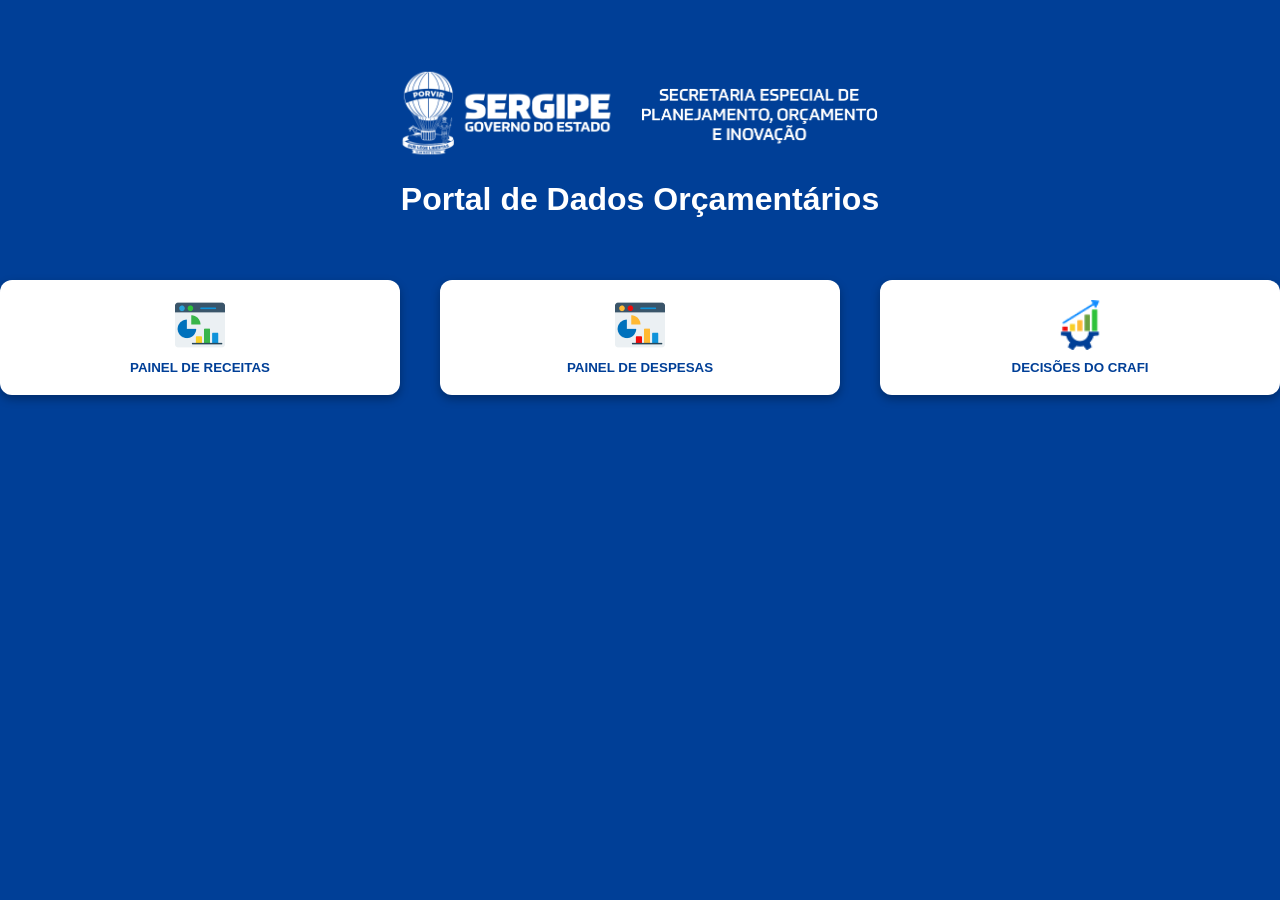
<file: layout dos paineis.html>
<!DOCTYPE html>
<html lang="pt-br">
<head>
    <meta charset="UTF-8">
    <title>Portal de Dados - Sergipe</title>
    <style>
        body { 
            margin: 0; 
            background-color: #003F97; 
            color: white; 
            font-family: 'Segoe UI', sans-serif;
            display: flex;
            flex-direction: column;
            align-items: center;
            min-height: 100vh;
            overflow: hidden;
        }

        /* TELA INICIAL */
        #home {
            display: flex;
            flex-direction: column;
            align-items: center;
            width: 100%;
            padding-top: 50px;
        }

        .logo-container { text-align: center; margin-bottom: 40px; }
        
        .secretaria-texto {
            font-size: 1.1rem;
            font-weight: bold;
            margin-bottom: 20px;
            text-transform: uppercase;
        }

        .logos-row {
            display: flex;
            justify-content: center;
            align-items: center;
            gap: 30px;
        }

        .logos-row img { height: 90px; }

        /* GRADE DE BOTÕES */
        .grid-botoes {
            display: grid;
            grid-template-columns: repeat(3, 1fr); 
            gap: 40px;
            width: 100%;
            max-width: 1400px;
        }

        .card-botao {
            background: white;
            color: #003F97;
            padding: 20px;
            border-radius: 12px;
            cursor: pointer;
            display: flex;
            flex-direction: column;
            align-items: center;
            font-weight: bold;
            border: none;
            box-shadow: 0 4px 10px rgba(0,0,0,0.3);
            transition: 0.2s;
        }

        .card-botao:hover { transform: scale(1.05); background: #f0f0f0; }
        .card-botao img { width: 50px; margin-bottom: 10px; }

        /* IFRAME E VOLTAR */
        #painel-exibicao {
            display: none; 
            width: 100vw;
            height: 100vh;
            border: none;
        }

        .btn-voltar {
            display: none;
            position: fixed;
            bottom: 20px;
            left: 50%;
            transform: translateX(-50%);
            background: white;
            color: #003F97;
            padding: 10px 25px;
            border-radius: 30px;
            font-weight: bold;
            border: none;
            cursor: pointer;
            z-index: 100;
            box-shadow: 0 4px 15px rgba(0,0,0,0.5);
        }
    </style>
</head>
<body>

    <div id="home">
        <div class="logo-container">
            <div class="secretaria-texto"></div>
            <div class="logos-row">
                <img src="FIGURAS/SERGIPE LOGO.svg" alt="Governo">
                <img src="FIGURAS/NOME.svg" alt="Portal">
            </div>
            <h1>Portal de Dados Orçamentários</h1>
        </div>

        <div class="grid-botoes">
            <button class="card-botao" onclick="abrirPainel('https://app.powerbi.com/view?r=eyJrIjoiMmUwZmY1ODgtZDE3MS00NTFlLWE2NDgtYzFjYzAxODk3NWMxIiwidCI6ImExYTA1MzAxLWJkMzEtNDI3NS05ODk5LTUzZmZiN2M1YjgyZCJ9')">
                <img src="FIGURAS/RECEITA.png"> PAINEL DE RECEITAS
            </button>
            <button class="card-botao" onclick="abrirPainel('https://app.powerbi.com/view?r=eyJrIjoiMjFiZjI0OTktY2RjYy00M2EyLTlmM2ItZWQ2ZmVmMjY3NjNjIiwidCI6ImExYTA1MzAxLWJkMzEtNDI3NS05ODk5LTUzZmZiN2M1YjgyZCJ9')">
                <img src="FIGURAS/DESPESA.png"> PAINEL DE DESPESAS
            </button>
            <button class="card-botao" onclick="abrirPainel('https://app.powerbi.com/view?r=eyJrIjoiZDRiYmJjYWMtZGY4ZC00MDJiLWEyMjUtOWEyMjNhMjdiNDhhIiwidCI6ImExYTA1MzAxLWJkMzEtNDI3NS05ODk5LTUzZmZiN2M1YjgyZCJ9')">
                <img src="FIGURAS/CRAFI.png"> DECISÕES DO CRAFI
            </button>
        </div>
    </div>

    <iframe id="painel-exibicao"></iframe>
    <button id="btn-voltar" class="btn-voltar" onclick="voltarHome()">⬅ Retornar à Lista</button>

    <script>
        function abrirPainel(url) {
            // Esconde a home inteira
            document.getElementById('home').style.display = 'none';
            
            // Configura o iframe
            const frame = document.getElementById('painel-exibicao');
            frame.src = url;
            frame.style.display = 'block';
            
            // Mostra o botão de voltar
            document.getElementById('btn-voltar').style.display = 'block';
        }

        function voltarHome() {
            // Mostra a home novamente
            document.getElementById('home').style.display = 'flex';
            
            // Esconde o iframe e o botão
            document.getElementById('painel-exibicao').style.display = 'none';
            document.getElementById('btn-voltar').style.display = 'none';
            
            // Limpa o link para não ficar rodando no fundo
            document.getElementById('painel-exibicao').src = "";
        }
    </script>
</body>
</html>
</file>
